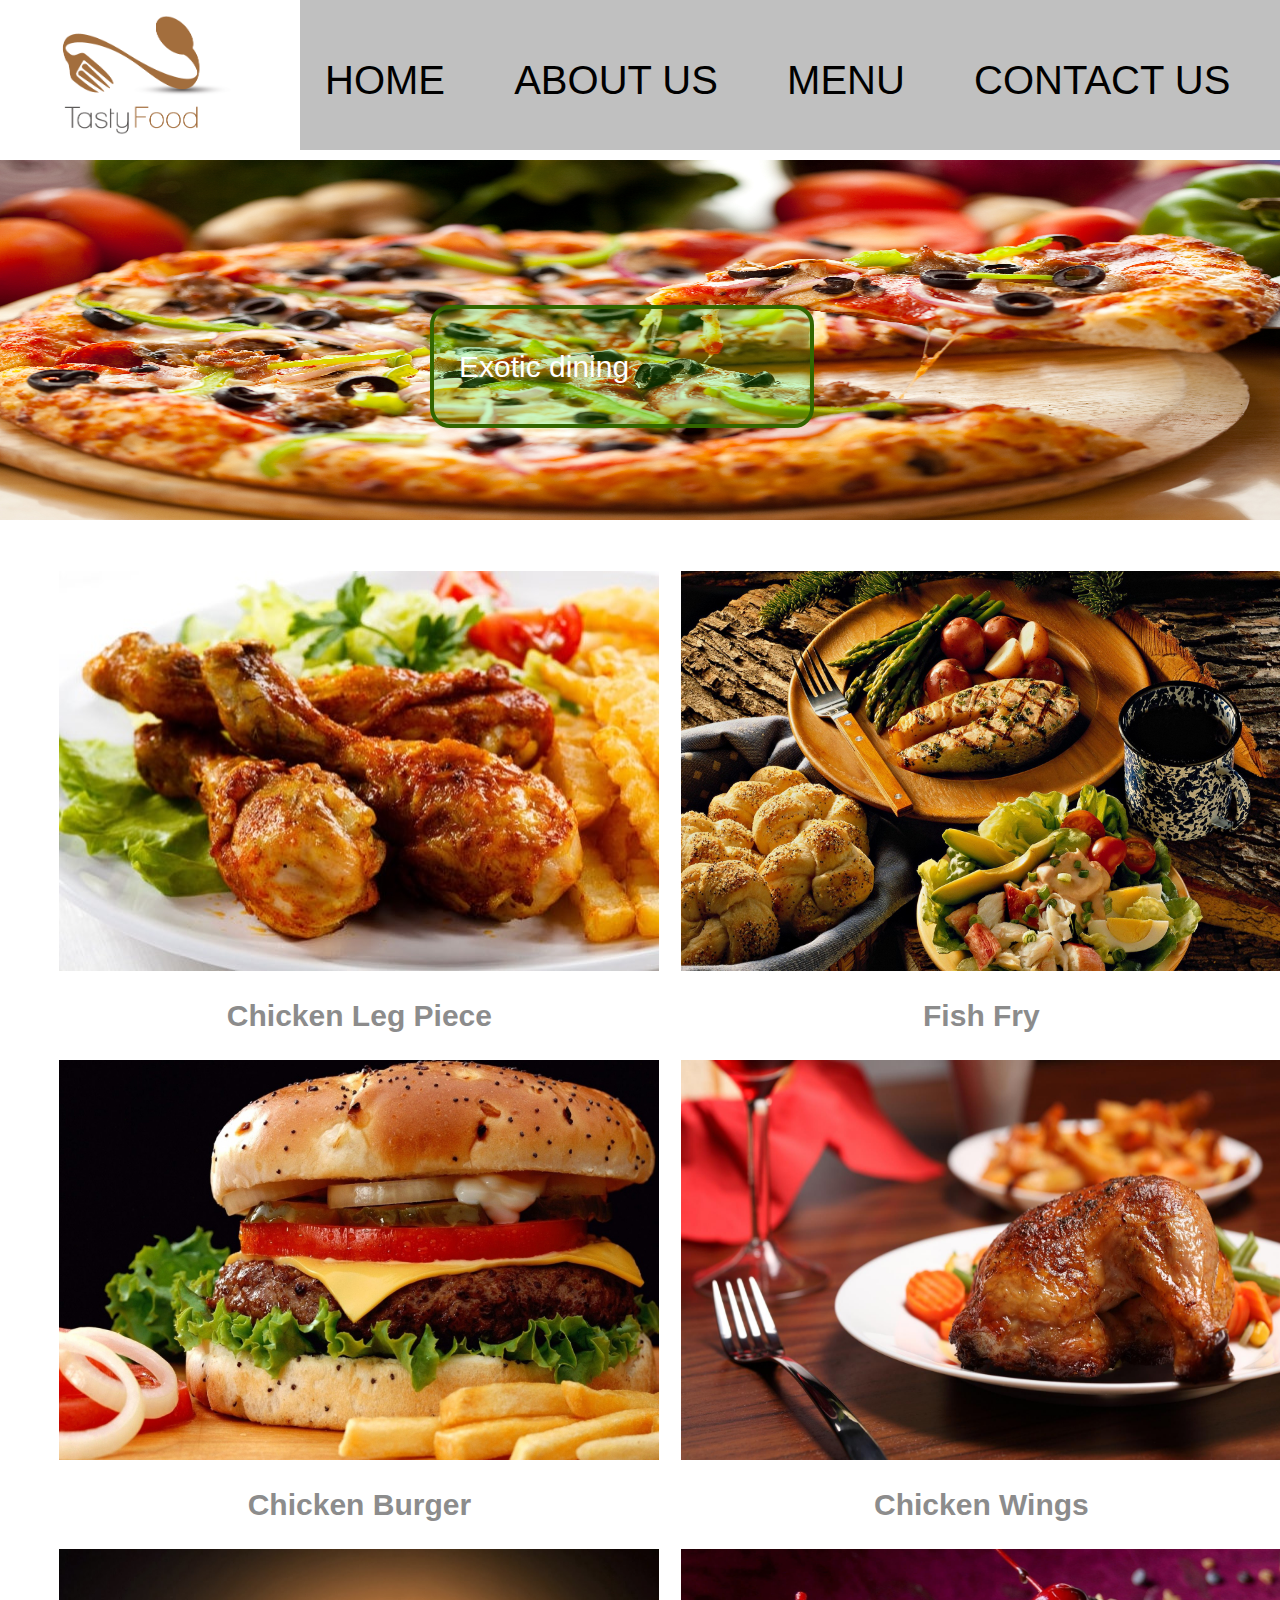
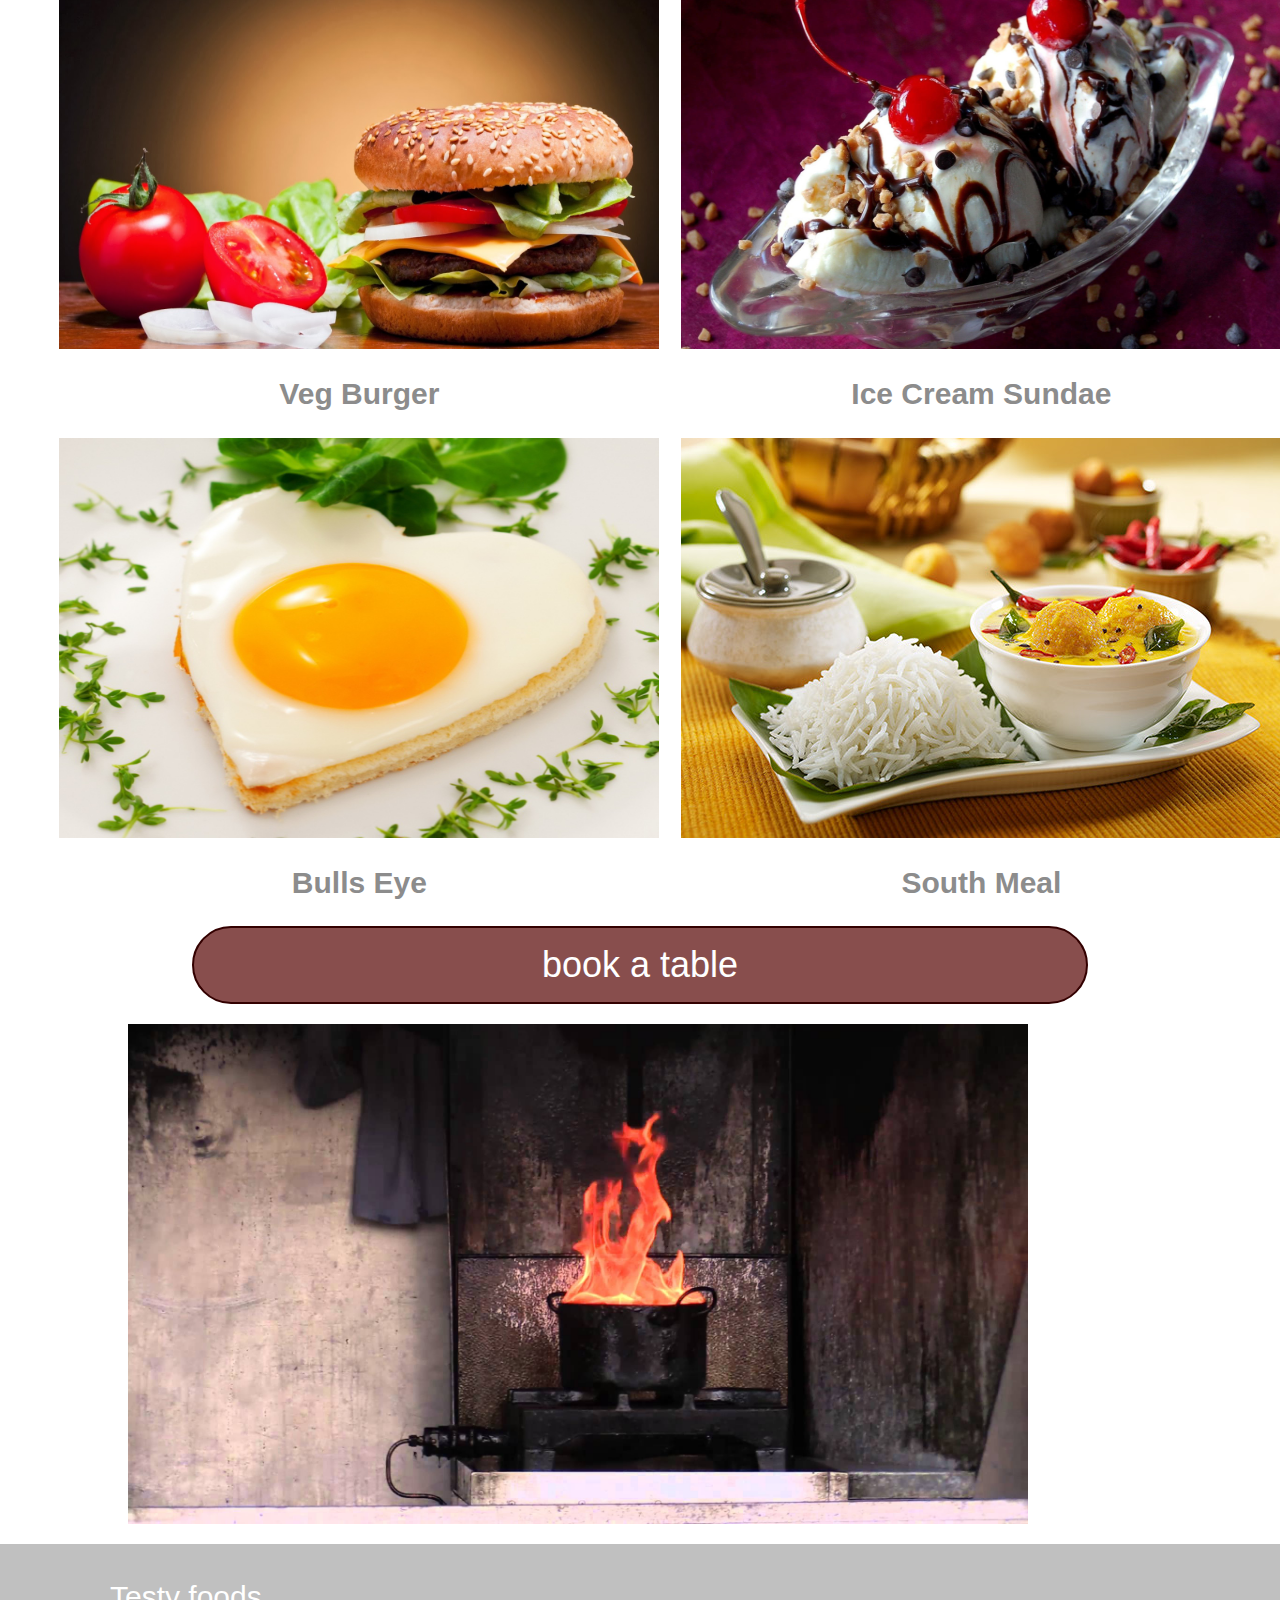
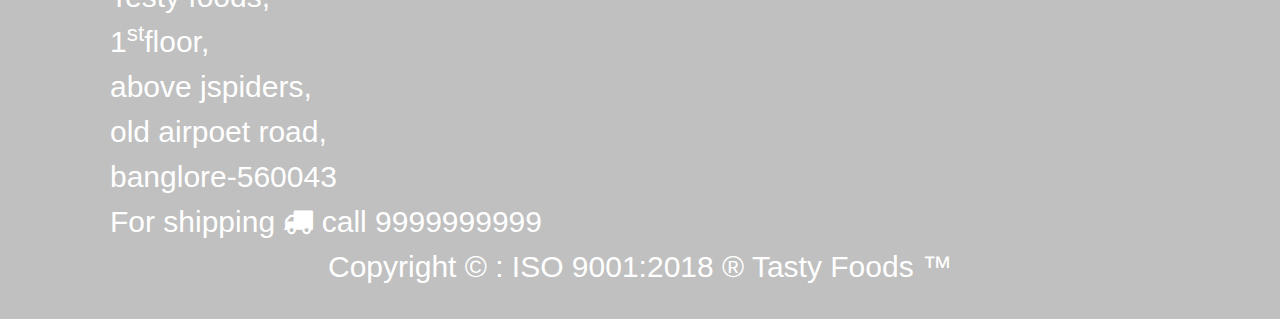
<file: Tasty Foods/html/index.html>
<!doctype html>
<html>
 <head>
  <title>Testy Foods</title>
  <link rel="stylesheet" href="../css/style.css"/>
  <link rel="stylesheet" href="https://www.w3schools.com/w3css/4/w3.css">
<link rel="stylesheet" href="https://cdnjs.cloudflare.com/ajax/libs/font-awesome/4.7.0/css/font-awesome.min.css">
<link rel="icon" href="../images/1.jpg"/>
 
 </head>
 <body>
  <div class="hd">
	<div class="logocontainer">
		<a href="index.html"><img src="../images/logo.png" alt="image" height="100%" width="100%"/></a>
	</div>
	<div class="links">
		<nav>
		<a class="menu" href="index.html">HOME</a>
		<a class="menu" href="aboutus.html">ABOUT US</a>
		<a class="menu" href="menu.html">MENU</a>
		<a class="menu" href="contactus.html">CONTACT US</a>
		</nav>
	</div>
  </div>
<div class="homebg">
<img src="../images/home_bg.jpg" alt="image" height="100%" width="100%"/>
<div class="imgtext">
<h2>Exotic dining </h2>
</div>
</div>

<div class="tabcontent">
<table border=0 cellspacing="20px">
<tr>
	<td><img src="../images/1.jpg" alt="image" width="600px" height="400px"/></td>
	<td><img src="../images/2.jpg" width="600px" height="400px" alt="image"/></td>
</tr>
<tr>
	<td>Chicken Leg Piece</td>
	<td>Fish Fry</td>
</tr>
<tr>
	<td><img src="../images/3.jpg" width="600px" height="400px" alt="image"/></td>
	<td><img src="../images/4.jpg" width="600px" height="400px" alt="image"/></td>
</tr>
<tr>
	<td>Chicken Burger</td>
	<td>Chicken Wings</td>
</tr>
<tr>
	<td><img src="../images/5.jpg" width="600px" height="400px" alt="image"/></td>
	<td><img src="../images/6.jpg" width="600px" height="400px" alt="image"/></td>
</tr>
<tr>
	<td>Veg Burger</td>
	<td>Ice Cream Sundae</td>
</tr>
<tr>
	<td><img src="../images/9.jpg" width="600px" height="400px" alt="image"/></td>
	<td><img src="../images/11.jpg" width="600px" height="400px" alt="image"/></td>
</tr>
<tr>
	<td>Bulls Eye</td>
	<td>South Meal</td>
</tr>
</table>
</div>
<div class="book">
<h1><a href="content.html">book a table</a>
</h1></div>
<div class="fire">
<img src="../images/fire.jpg" class="fireimg" alt="image"  width="900px" height="500px"/>
</div>

<div class="foo">
<div class="footext">Testy foods,<br>
1<sup>st</sup>floor,<br>
above jspiders,<br>
old airpoet road,<br>
banglore-560043<br>
For shipping <i class="fa fa-truck"></i> call 9999999999</div>
<div class="text2">
Copyright &copy; : ISO 9001:2018 &reg; Tasty Foods &trade;
</div>
</div>
 </body>
</html>
</file>
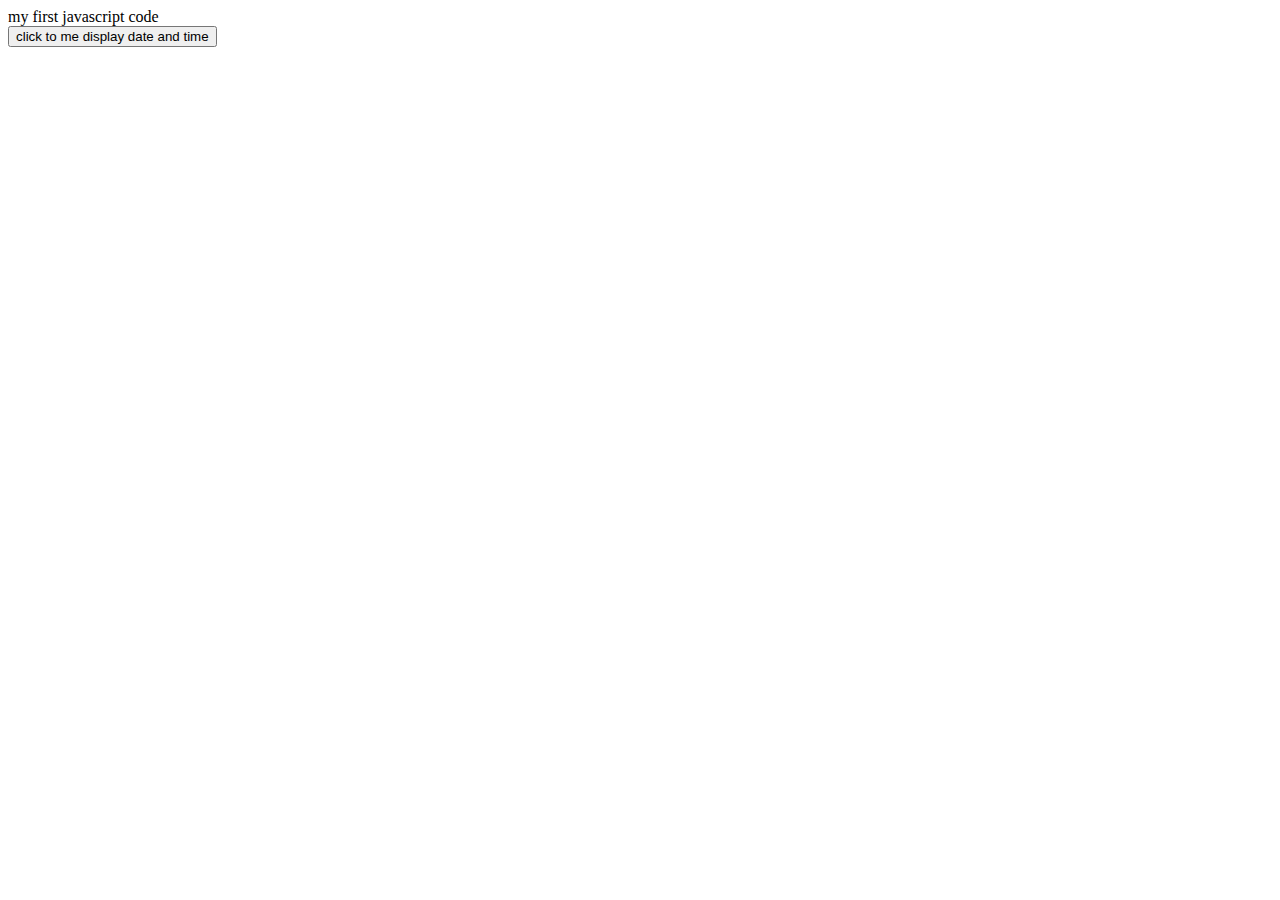
<file: JsPrac1.html>
<!Doctype html>
<html>
<head>
<title>
JAVA SCRIPT
</title>
my first javascript code</br>
</head>
<body>
<button type="button" onclick="document.getElementById('demo').innerHTML=Date()">click to me display date and time</button>
<p id="demo"></p>
</body>
</html>
</file>
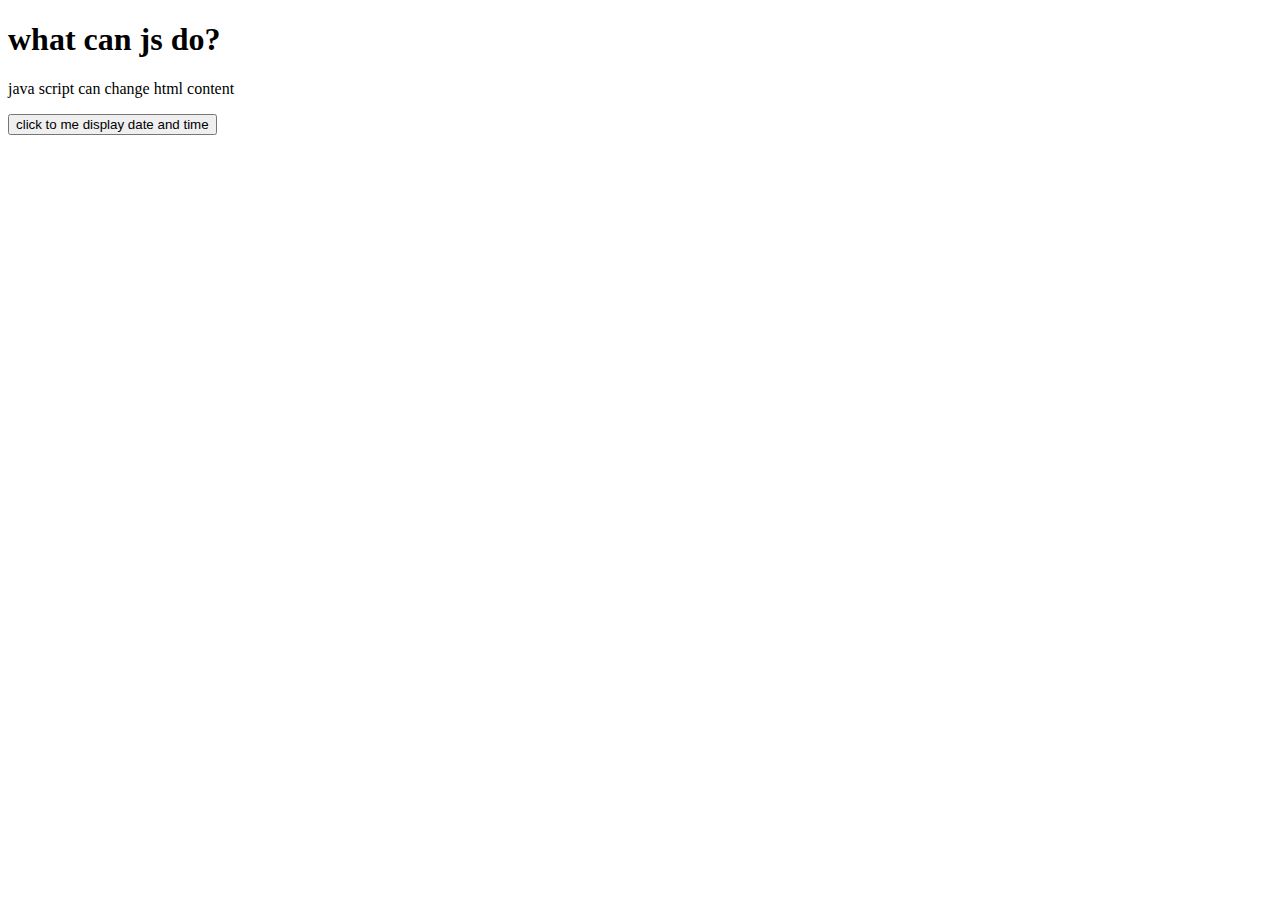
<file: JsPrac2.html>
<!Doctype html>
<html>
<head>
</head>
<body>
<h1>what can js do?</h1>
<p id="demo">java script can change html content</p>
<button type="button" onclick="document.getElementById('demo').innerHTML=Date()">click to me display date and time</button>
</body>
</html>
</file>
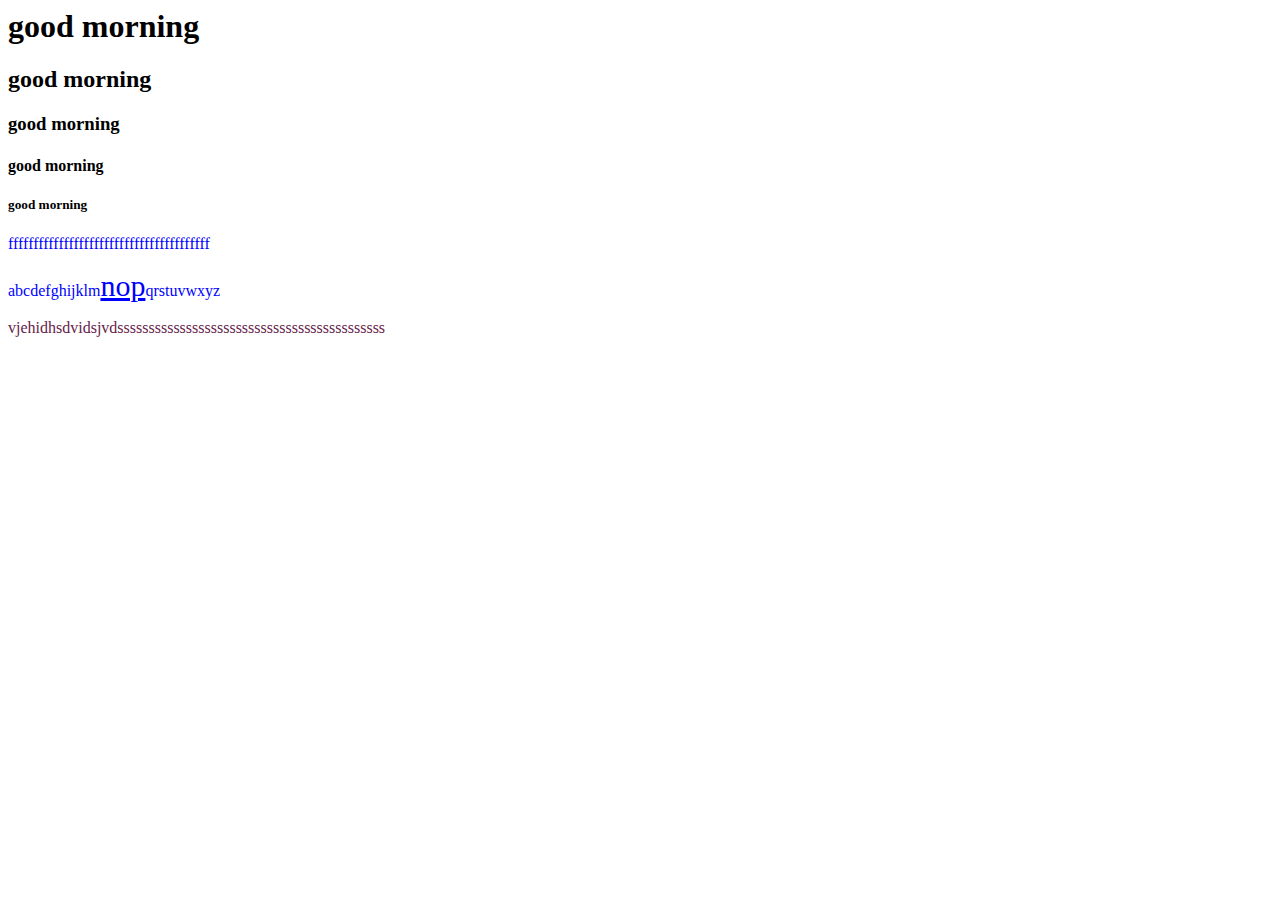
<file: Demos/html/cdemo1.html>
<html>
<head>
<title>CSS DEMO</title>
<style>
div
{
color:#662349;
}
</style>
</head>
<body>
<h1> good morning </h1>
<h2> good morning</h2>
<h3> good morning</h3>
<h4> good morning</h4>
<h5> good morning</h5>
<p style="color:#0000ff;">ffffffffffffffffffffffffffffffffffffffff</p>
<p style="color:#0000ff;">abcdefghijklm<span style="text-decoration:underline; font-size :30px;">nop</span>qrstuvwxyz</p>
<div>vjehidhsdvidsjvdsssssssssssssssssssssssssssssssssssssssssss</div>
</body>
</html>
</file>
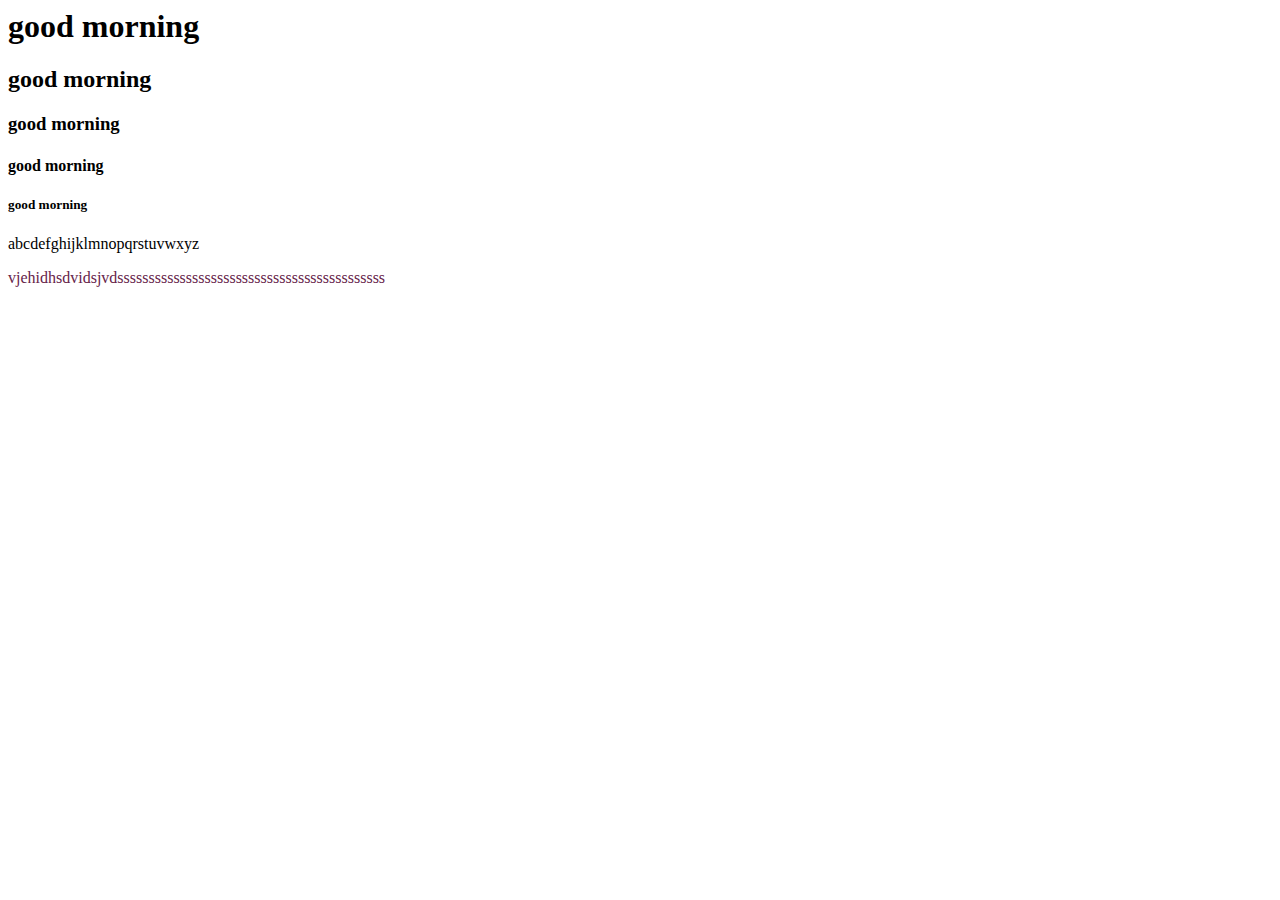
<file: Demos/html/external.html>
<html>
<head>
<title>CSS DEMO</title>
<link rel="stylesheet" href="../css/style.css" type="text/css"/>
</head>
<body>
<h1> good morning </h1>
<h2> good morning</h2>
<h3> good morning</h3>
<h4> good morning</h4>
<h5> good morning</h5>
<p>abcdefghijklm<span style="font-decoration:underline; font size :26px;">nop</span>qrstuvwxyz</p>
<div>vjehidhsdvidsjvdsssssssssssssssssssssssssssssssssssssssssss</div>
</body>
</html>
</file>
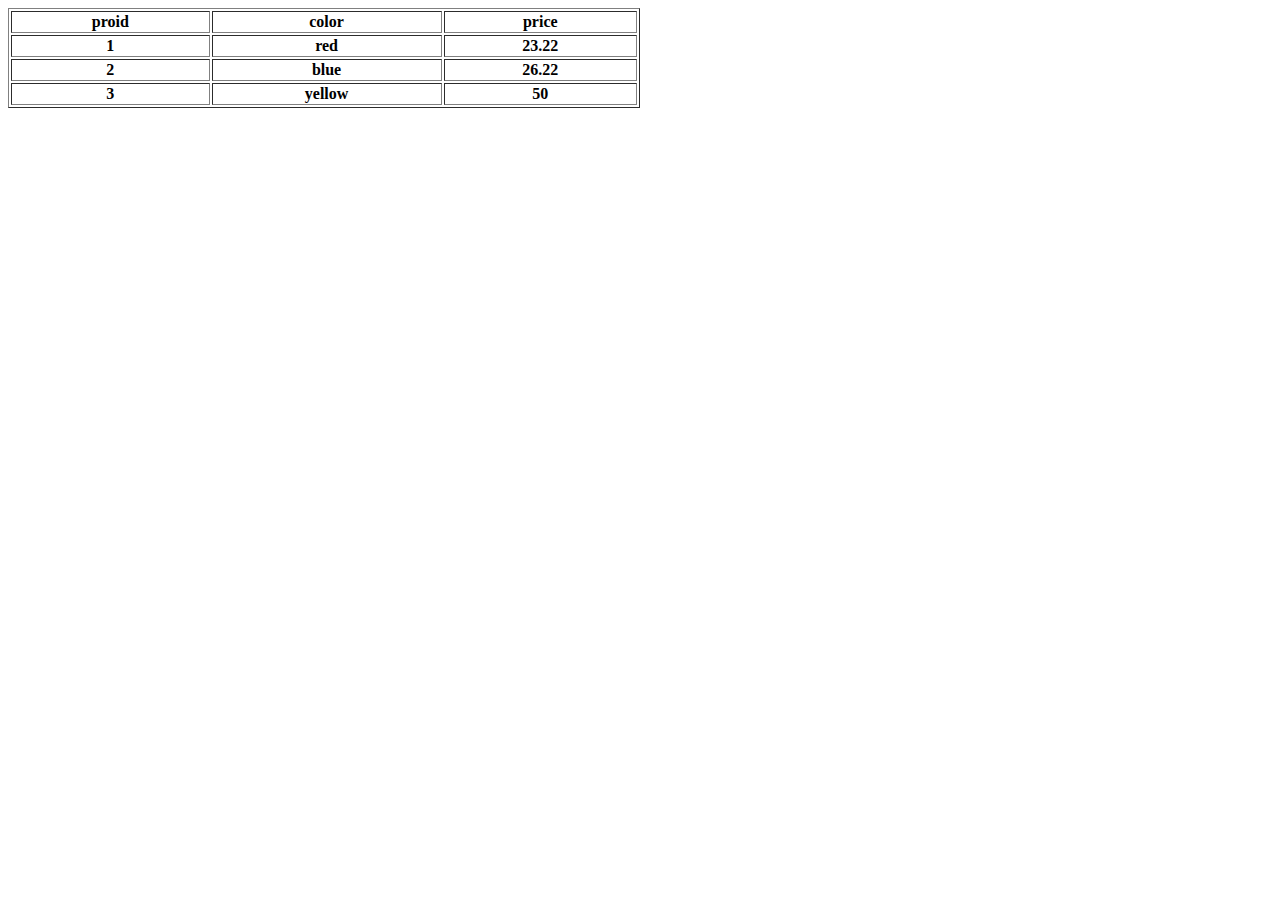
<file: Demos/html/table.html>
<Html>
<Head>
</Head>
<Body>
<Table  cell padding ="20"  border=1 width="50%">
<tr>
 <th> proid</th>
 <th>color</th>
 <th>price</th>
 </tr>
 <tr>
 <th> 1</th>
 <th>red</th>
 <th>23.22</th>
 </tr>
  <tr>
 <th> 2</th>
 <th>blue</th>
 <th>26.22</th>
 </tr>
  <tr>
 <th> 3</th>
 <th>yellow</th>
 <th>50</th>
 </tr>
 </Body>
 <Html>
</file>
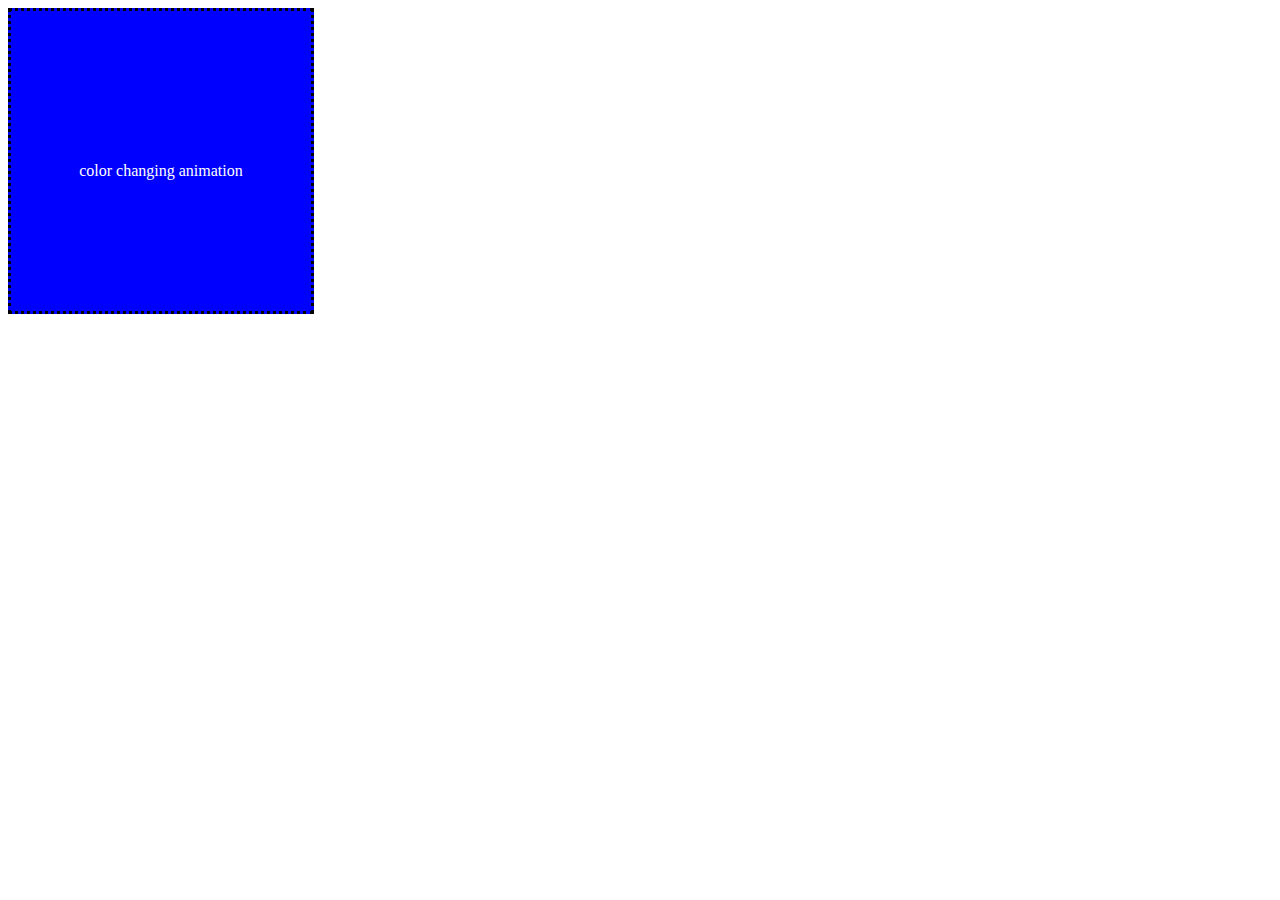
<file: web/ANIMATIONS/anim1.html>
<!DOCTYPE html>
<html>
<head>
<style> 
div {
    width: 300px;
    height: 300px;
    background-color: blue;
    border: 3px dotted black;
    animation-name: colorchange;
    animation-duration: 30s;
    animation-iteration-count: infinite;
    }
p{
    text-align: center;
    padding-top: 135px;
    color: white;
}
    @keyframes colorchange {
    5% {background-color: green;}
    25% {background-color: red;}
    50% {background-color: blue;}
    75% {background-color: orange;}
    100% {background-color: black;}    
}

</style>
</head>
<body>
<div><p>color changing animation</p></div>

</body>
</html>
</file>
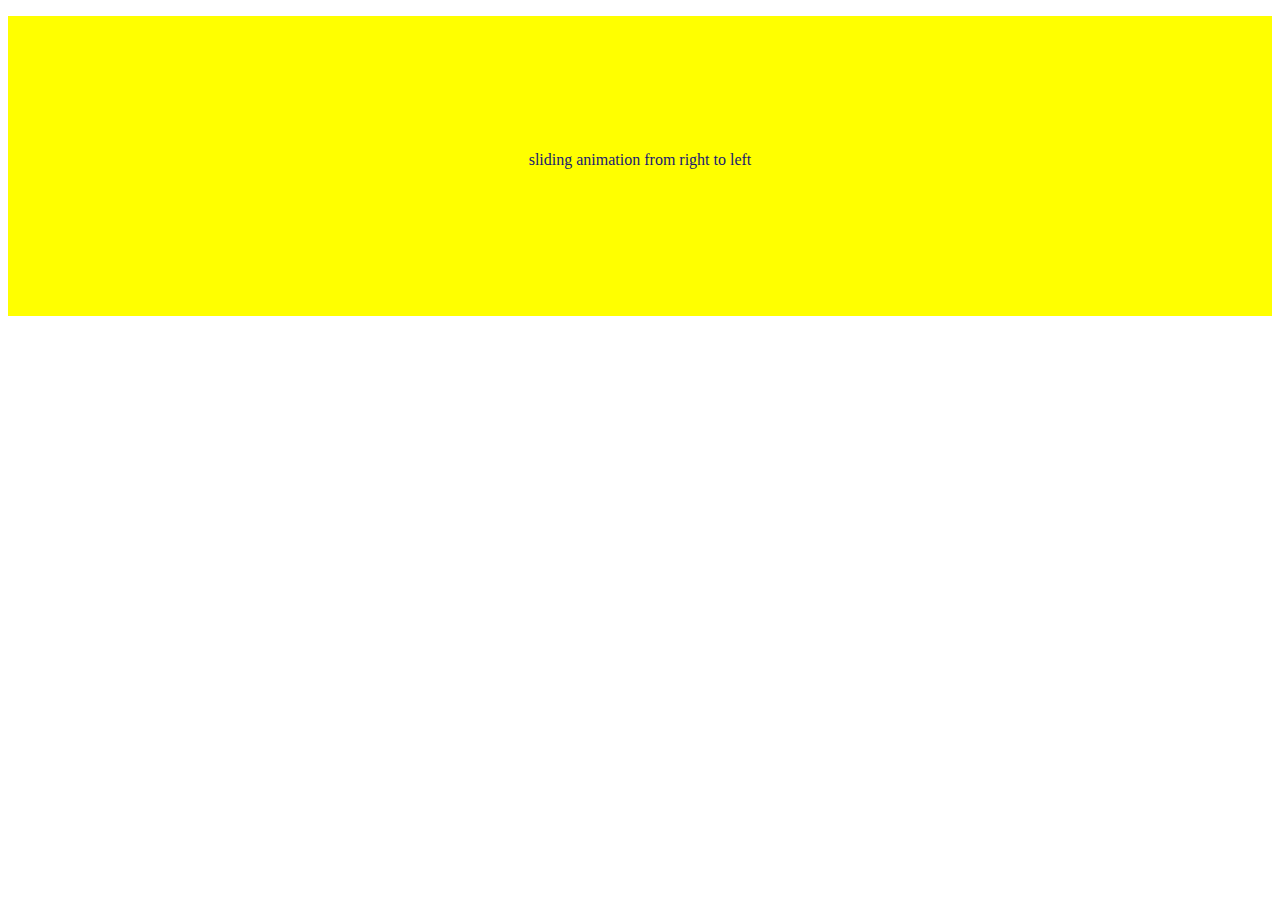
<file: web/ANIMATIONS/anim3.html>
<!DOCTYPE html>
<html>
<head>
<style> 
div {
    width: 100%;
    height: 300px;
    background-color: yellow;
    animation-name: slidean;
    animation-duration: 5s;
    animation-iteration-count: 4 ;
    animation-direction: alternate;
    }
p
{
    text-align: center;
    padding-top: 135px;
    color: midnightblue;
}
    @keyframes slidean {
        from{
            margin-left: 100%;
            width:100%;
            }
        to{
            margin-left: 0%;
            width: 100%;
        }
    }

</style>
</head>
<body>
<div><p>sliding animation from right to left</p></div>

</body>
</html>
</file>
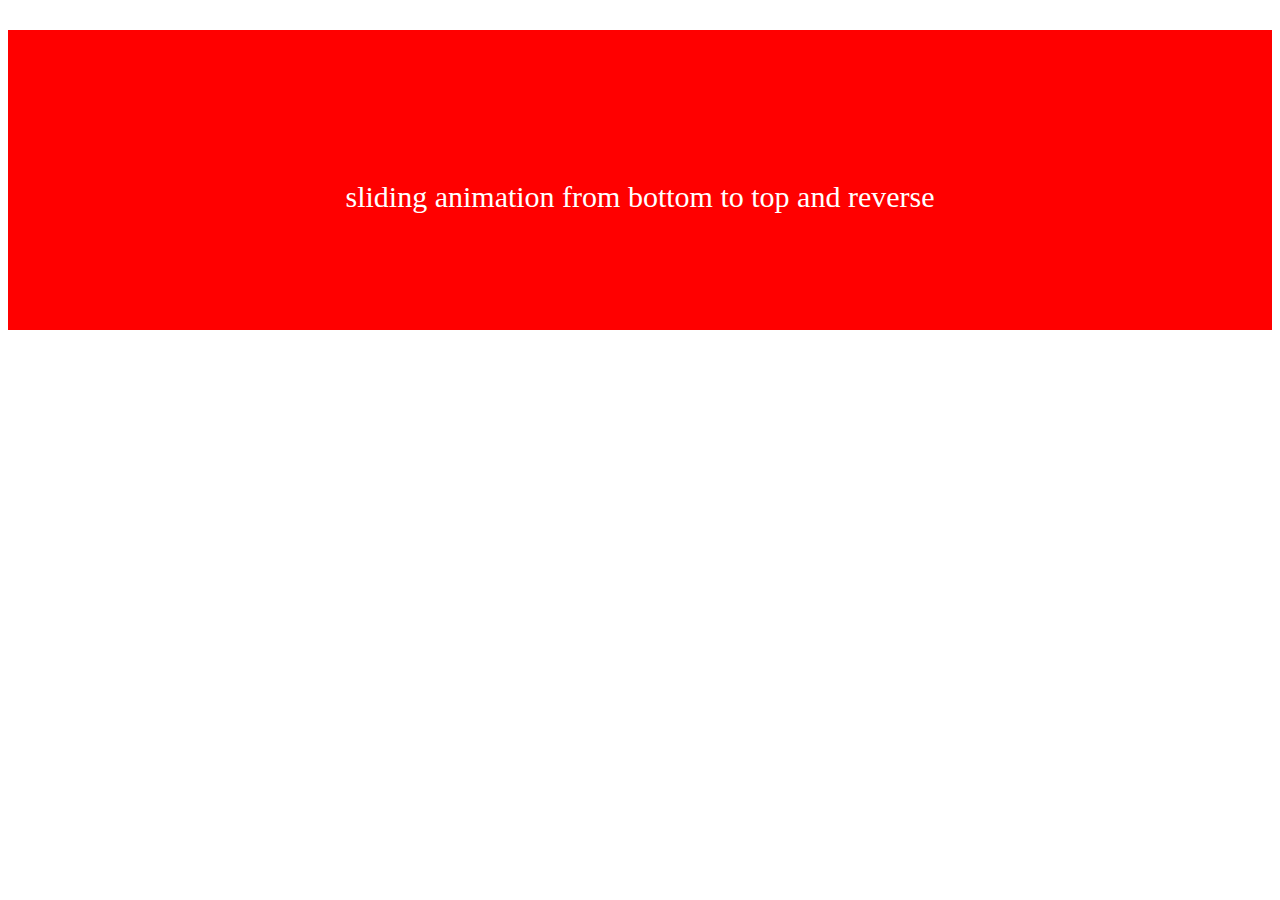
<file: web/ANIMATIONS/anim4.html>
<!DOCTYPE html>
<html>
<head>
<style> 
div {
    width: 100%;
    height: 300px;
    background-color: red;
    animation-name: slidean;
    animation-duration: 5s;
    animation-iteration-count: infinite;
    animation-direction: alternate;;
    }
p
{
	font-size:30px;
    text-align: center;
    padding-top: 150px;
    color:white;
}
    @keyframes slidean {
        from{
            margin-top: 70%;
            width:50%;
            height: 20%;
            background-color: red;
            }
        to{
            margin-top: 0%;
            width: 100%;
            height: 50%;
            background-color: blue;
        }
    }

</style>
</head>
<body>
<div><p>sliding animation from bottom to top and reverse</p></div>

</body>
</html>
</file>
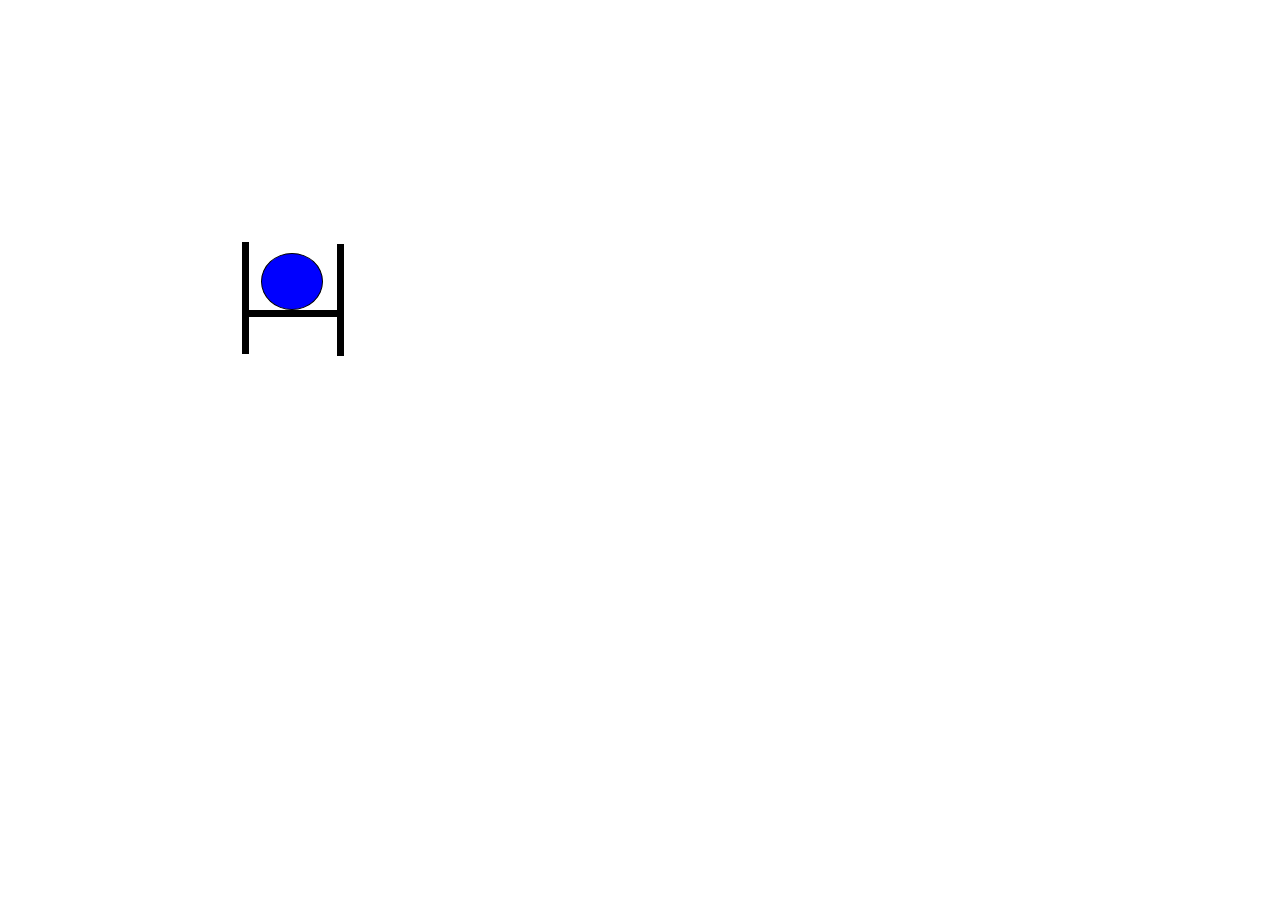
<file: web/ANIMATIONS/anim6.html>
<!DOCTYPE html>
<html>
<head>
<style>
p
{
    width:100px;
    height: 5px;
    background-color: black;
    border: 1px solid black;
    margin-left: 18.5%;
    margin-top: 0%;
}
h6
{
    width:5px;
    height: 110px;
    background-color: black;
    border: 1px solid black;
    margin-left: 26%;
    margin-top: -7%;
}
h5
{
    width:5px;
    height: 110px;
    background-color: black;
    border: 1px solid black;
    margin-left: 18.5%;
    margin-top: -11%;
}
div {
    width: 60px;
    height: 55px;
    margin-top: 20%;
    margin-left: 20%;
    background-color: blue;
    border: 1px solid black;
    border-radius: 50%;
    animation-name: bounce;
    animation-duration: 10s;
    animation-iteration-count: infinite;

    }

 @keyframes bounce{

0% {
    transform:translateY(-180%);
    padding-bottom: 7px;
}
5% {
    transform:translateY(0%);
	transform:translateX(40%);
    padding-bottom: 7px;
}
15% {
    transform:translateY(-140%);
}
25% {
    transform:translateY(0%);
    padding-bottom: 8px;
}
35% {
    transform:translateY(-100%);
}
45% {
    transform:translateY(0%);
    padding-bottom: 9px;
}
55% {
    transform:translateY(-60%);
}
65% {
    transform:translateY(0%);
    padding-bottom: 9px;
}    
75% {
    transform:translateY(-40%);
    padding-bottom: 7px;
}
85% {
    transform:translateY(0%);
}
95% {
    transform:translateY(-20%);
    padding-bottom: 8px;
}
100% {
    transform:translateY(0%);
    padding-bottom: 9px;
}
</style>
</head>
<body>
<div></div>
    <p></p>
    <h6></h6>
    <h5></h5>
</body>
</html>
</file>
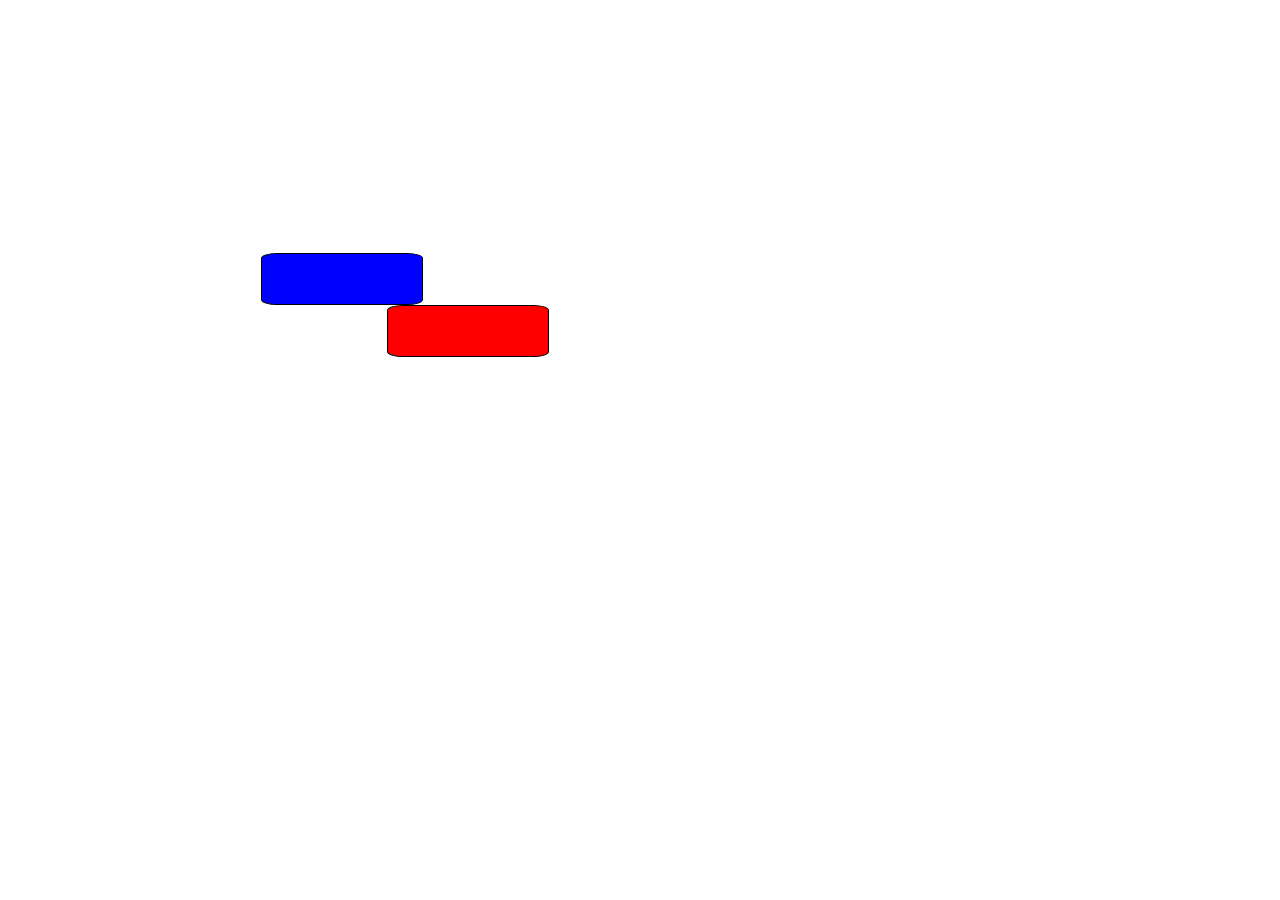
<file: web/ANIMATIONS/anim7.html>
<!DOCTYPE html>
<html>
<head>
<style> 
div {
    width: 160px;
    height: 50px;
    margin-top: 20%;
    margin-left: 20%;
    background-color: blue;
    border: 1px solid black;
    border-radius: 10%;
    animation-name: spin;
    animation-duration: 3s;
    animation-iteration-count: infinite;

    }
@keyframes spin {
    0%{
        transform: rotate(0deg);
        animation-timing-function: linear;
    }
    20% {
        transform: rotate(90deg);
        animation-timing-function: linear;
    }
    35% {
        transform: rotate(180deg);
        animation-timing-function: linear;
    }
    50% {
        transform: rotate(270deg);
        animation-timing-function: linear;
    }
    75% {
        transform: rotate(360deg);
        animation-timing-function: linear;
    }
    80% {
        transform: rotate(450deg);
        animation-timing-function: linear;
    }
    90% {
        transform: rotate(540deg);
        animation-timing-function: linear;
    }
    100% {
        transform: rotate(630deg);
        animation-timing-function: linear;
    }
}
p {
    width: 160px;
    height: 50px;
    margin-top: 0%;
    margin-left: 30%;
    background-color: red;
    border: 1px solid black;
    border-radius: 10%;
    animation-name: spin1;
    animation-duration: 3s;
    animation-iteration-count: infinite;

    }
@keyframes spin1 {
    0%{
        transform: rotate(630deg);
        animation-timing-function: linear;
    }
    20% {
        transform: rotate(540deg);
        animation-timing-function: linear;
    }
    35% {
        transform: rotate(450deg);
        animation-timing-function: linear;
    }
    50% {
        transform: rotate(360deg);
        animation-timing-function: linear;
    }
    75% {
        transform: rotate(270deg);
        animation-timing-function: linear;
    }
    80% {
        transform: rotate(180deg);
        animation-timing-function: linear;
    }
    90% {
        transform: rotate(90deg);
        animation-timing-function: linear;
    }
    100% {
        transform: rotate(0deg);
        animation-timing-function: linear;
    }
}

</style>
</head>
<body>
<div></div>
<p></p>
</body>
</html>
</file>
<file: Tasty Foods/css/style.css>
body
{
font-family:"lato",sans-serif;
}
.hd
{
position:fixed;
background-color:#c0c0c0;
width:100%;
z-index:999;
display:inline-block;
}
.logocontainer
{
display:inline-block;
width:300px;
float:left;
height:150px;
}
a
{
color:black;
text-decoration:none;
}
.menu
{
font-size:40px;
margin-right: 40px;
margin-left: 25px;
}
.menu:hover
{
color:#f8143c;
transition:0.3s  ease-in-out;
}
.links
{
margin-top: 50px;
display:inline-block;
text-align:center;
}
.homebg
{
width:100%;
padding-top:160px;
position:relative;
height:520px;
}
.tabcontent
{
margin-top:30px;
margin-left:3%;
margin-right:4%;
font-size:30px;
text-align:center;
color:#8c8c8c;
font-weight:bold;
}
.imgtext
{
position:absolute;
top:305px;
color:white;
font-size:40px;
width:30%;
border:4px solid #336600;
background-color:rgba(0,220,0,0.2);
border-radius:20px;
margin-left:430px;
padding:25px;
}
.book
{
border:2px solid  #330000;
background-color:#884e4d;
color:white;
width:70%;
margin:0px auto;
border-radius:50px;
font-size:60px;
text-align:center;
}
.book:hover
{
width:80%;
transition:0.5s;
font-size:70px;
}
.book h1 a
{
color:white;
}
.fire
{
width:900px;
margin:20px 10%;
text-align:center;
}
.fireimg:hover
{
height:600px;
width:1000px;
transition:0.5s;
}
.foo
{
background-color:#c0c0c0;
width:100%;
color:white;
font-size:30px;
padding:30px 50px;
}
.footext
{
padding-left:60px;
}
.text2
{
text-align:center;
}
.aboutus
{

font-size:80px;
}
.aboutclass
{
padding:50px;
text-align:center;
}
</file>
<file: Demos/css/style.css>
div
{
color:#662349;
}
</file>
